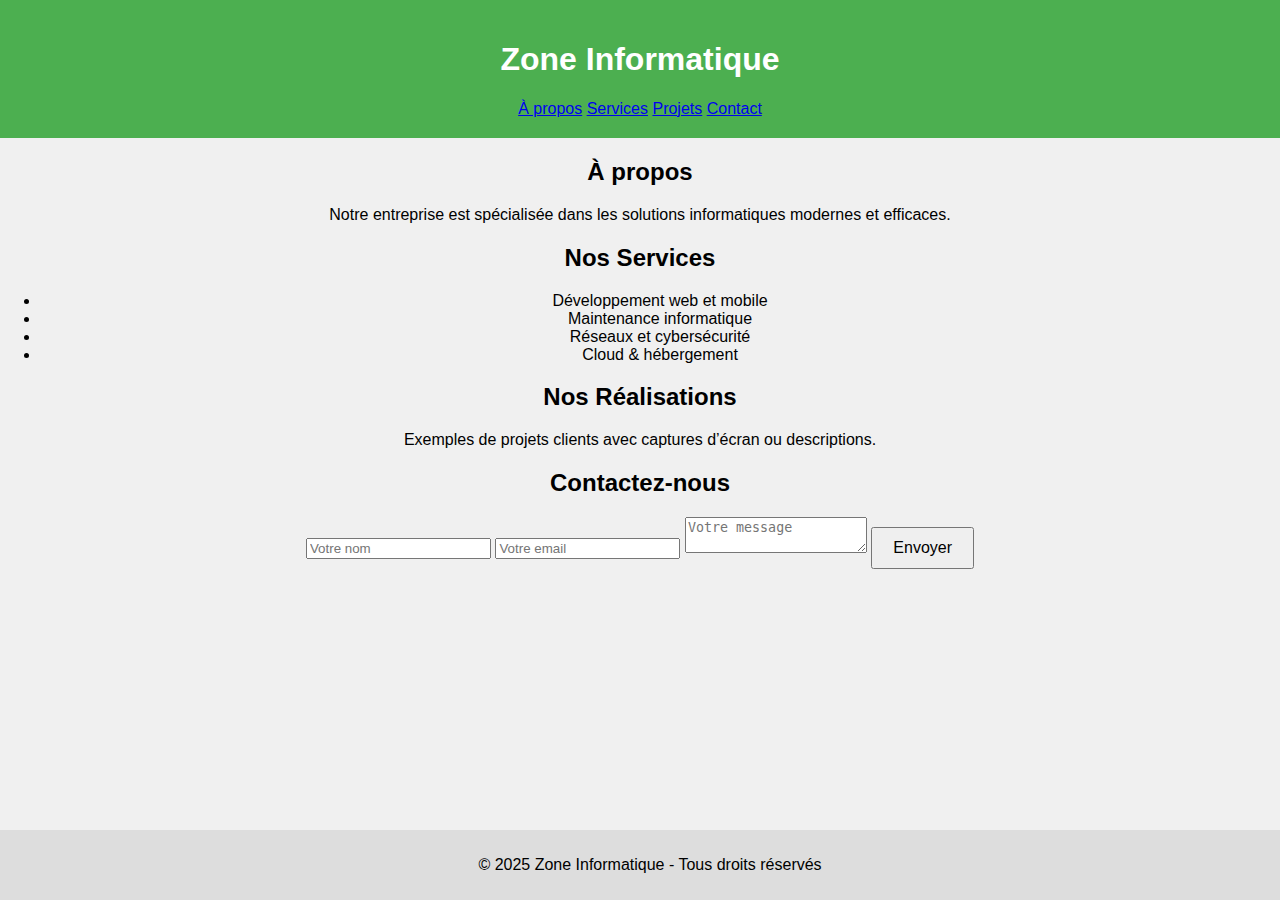
<file: Index.html>
<!DOCTYPE html>
<html lang="fr">
<head>
  <meta charset="UTF-8">
  <meta name="viewport" content="width=device-width, initial-scale=1.0">
  <title>Nom de l'entreprise</title>
  <link rel="stylesheet" href="style.css">
</head>
<body>
  <header>
    <h1>Zone Informatique</h1>
    <nav>
      <a href="#about">À propos</a>
      <a href="#services">Services</a>
      <a href="#projects">Projets</a>
      <a href="#contact">Contact</a>
    </nav>
  </header>

  <section id="about">
    <h2>À propos</h2>
    <p>Notre entreprise est spécialisée dans les solutions informatiques modernes et efficaces.</p>
  </section>

  <section id="services">
    <h2>Nos Services</h2>
    <ul>
      <li>Développement web et mobile</li>
      <li>Maintenance informatique</li>
      <li>Réseaux et cybersécurité</li>
      <li>Cloud & hébergement</li>
    </ul>
  </section>

  <section id="projects">
    <h2>Nos Réalisations</h2>
    <p>Exemples de projets clients avec captures d’écran ou descriptions.</p>
  </section>

  <section id="contact">
    <h2>Contactez-nous</h2>
    <form>
      <input type="text" placeholder="Votre nom">
      <input type="email" placeholder="Votre email">
      <textarea placeholder="Votre message"></textarea>
      <button type="submit">Envoyer</button>
    </form>
  </section>

  <footer>
    <p>&copy; 2025 Zone Informatique - Tous droits réservés</p>
  </footer>
</body>
</html>
</file>
<file: style.css>
body {
  font-family: Arial, sans-serif;
  text-align: center;
  background-color: #f0f0f0;
  margin: 0;
  padding: 0;
}

header {
  background-color: #4CAF50;
  color: white;
  padding: 20px 0;
}

main {
  margin: 40px;
}

button {
  padding: 10px 20px;
  font-size: 16px;
  cursor: pointer;
}

footer {
  background-color: #ddd;
  padding: 10px;
  position: fixed;
  bottom: 0;
  width: 100%;
}
</file>
